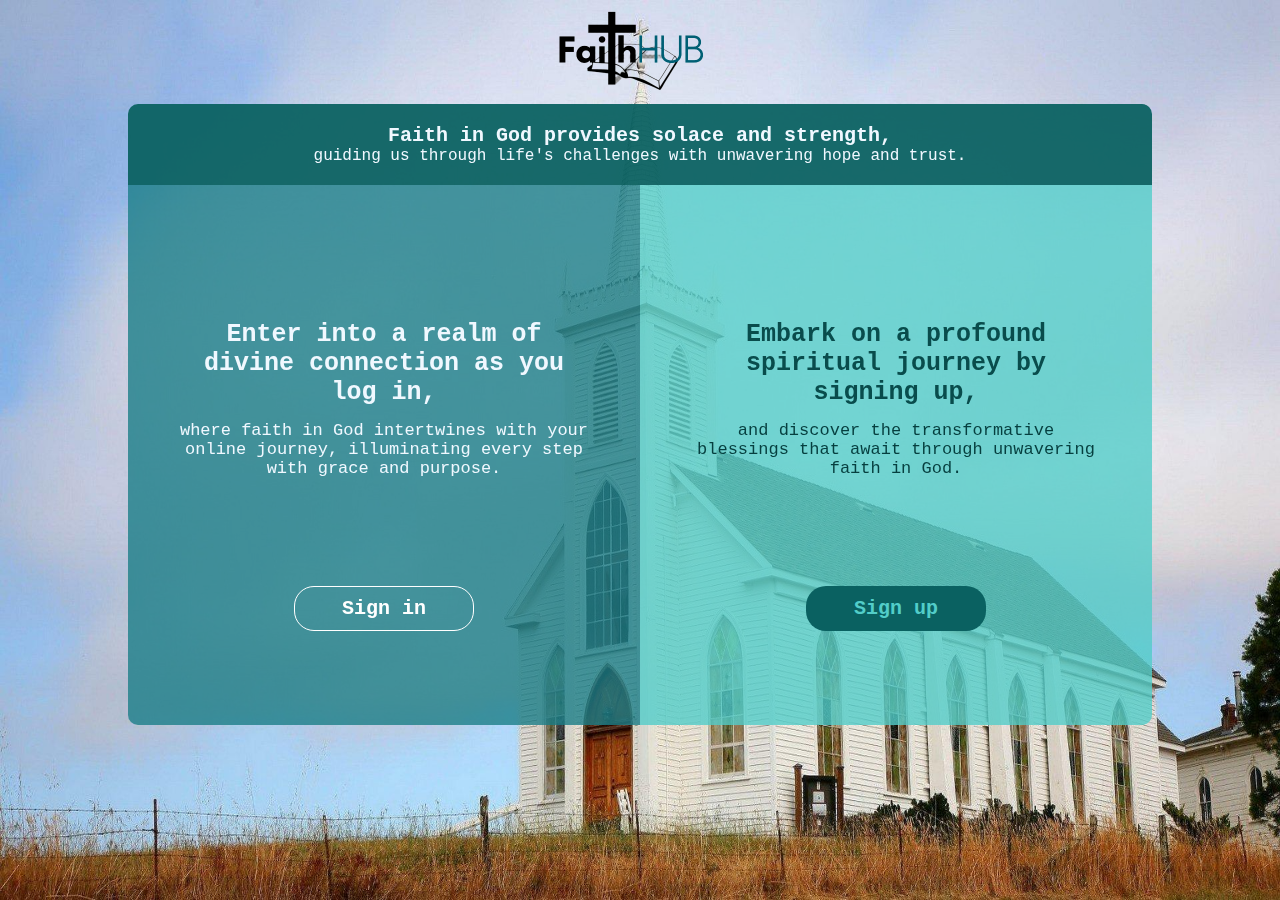
<file: signin-signup.html>
<!DOCTYPE html>
<html lang="en">
<head>
    <meta charset="UTF-8">
    <meta http-equiv="X-UA-Compatible" content="IE=edge">
    <meta name="viewport" content="width=device-width, 
    initial-scale=1.0">
    <link rel="stylesheet" href="./signin-signup.css">
    <link rel="stylesheet" href="./register.css">
    <link rel="stylesheet" href="./login.css">
    <link rel="stylesheet" href="./forgotpass.css">
    <link rel="stylesheet" href="./verification.css">
    <title>Log in</title>
</head>
<body>

    <!-- landing page -->

    <section class="section">
        <div class="logo-message">
            <div>
                <img class="logo" src="./images/Faith-removebg-preview-1.png" alt="">
            </div>
            <div class="message-container">
                <p class="message-header-upper">
                    Faith in God provides solace and strength,<br>     
                </p>
                <p class="message-header-lower">
                    guiding us through life's challenges with unwavering hope and trust.
                </p>
            </div>
        </div>
        <div class="flex-container">
            <div class="side-left">
                <div class="item-container-1">                
                        <p class="message-left-side-upper">
                                  Enter into a realm of divine connection as you log in,</p>                
                        <p class="message-left-side-lower">where faith in God intertwines with your online journey, 
                            illuminating every step with grace and purpose.</p>    
                        <button class="left-button-login" id="main-page-signin">Sign in</button>           
                </div>
            </div>
            <div class="side-right">
                <div class="item-container-2">
                    <p class="message-right-side-upper">Embark on a profound spiritual journey by signing up,
                      </p>
                    <p class="message-right-side-lower">and discover the transformative blessings that await through
                         unwavering faith in God. </p>
                    <button class="right-button-signup" id="main-page-sign-up">Sign up</button>
                </div>
            </div>
        </div>
    

    <!-- div for registration -->

   
        <div class="register-popup-section">
            <div class="register-container">
                <div class="left-popup">
                    <img class="logo-register" src="./images/Faith-removebg-preview.png" alt="">
                </div>
                <div class="right-pop-up-register">
                    <button class="close-button" id="#">x</button>
                    <form action="#">
                                <p class="create-text">Create Account</p>
                                <!-- <p class="create-message">Embrace a life filled with divine purpose 
                                    and endless possibilities.</p> -->                        
                            <div class="form-group">     
                                <label for="name"></label>
                                <input type="text" id="name" name="name"  placeholder="First name" class="form-control" required>
                                    
                                <label for="name"></label>
                                <input type="text" id="name" name="name"  placeholder="Last name" class="form-control form-control-user-2" required>
                            </div>
                            <div class="form-group">
                                <label for="email"></label>
                                <input type="email" id="email" name="email" placeholder="Enter Email" class="form-control" required>
                            </div>
                            <div class="form-group">
                                <label for="password"></label>
                                <input type="password" id="password" name="password" placeholder="Enter Password" class="form-control" required>
                            </div>
                            <div class="form-group">
                                <label for="confirmPassword"></label>
                                <input type="password" id="confirmPassword" name="confirmPassword" placeholder="Confirm Password" class="form-control" required>
                            </div>
                            <div>
                                <p class="text-group">Birthday &shy;</p>
                                <div class="div-birth-date">  <!-- flex this -->
                                    <label for="month"></label>
                                    <select id="month" name="month" class="form-control ">
                                        <option value="01">January</option>
                                        <option value="02">February</option>
                                        <option value="03">March</option>
                                        <option value="04">April</option>
                                        <option value="05">May</option>
                                        <option value="06">June</option>
                                        <option value="07">July</option>
                                        <option value="08">August</option>
                                        <option value="09">September</option>
                                        <option value="10">October</option>
                                        <option value="11">November</option>                                   
                                        <option value="12">December</option>
                                    </select>

                                    <label for="day"></label>
                                    <select id="day" name="day" class="form-control form-control-margin">
                                        <option value="01">1</option>
                                        <option value="02">2</option>
                                        <option value="03">3</option>
                                        <option value="04">4</option>
                                        <option value="05">5</option>
                                        <option value="06">6</option>
                                        <option value="07">7</option>
                                        <option value="08">8</option>
                                        <option value="09">9</option>
                                        <option value="10">10</option>
                                        <option value="11">11</option>
                                        <option value="12">12</option>
                                        <option value="13">13</option>
                                        <option value="14">14</option>
                                        <option value="15">15</option>
                                        <option value="16">16</option>
                                        <option value="17">17</option>
                                        <option value="18">18</option>
                                        <option value="19">19</option>                                 
                                        <option value="19">19</option>
                                        <option value="21">21</option>
                                        <option value="22">22</option>
                                        <option value="23">23</option>
                                        <option value="24">24</option>
                                        <option value="25">25</option>
                                        <option value="26">26</option>
                                        <option value="27">27</option>
                                        <option value="28">28</option>
                                        <option value="29">29</option>
                                        <option value="30">30</option>
                                        <option value="31">31</option>
                                    </select>
                          
                                    <label for="year"></label>
                                    <select id="year" name="year" class="form-control">
                                        <option value="1905">1905</option>
                                        <option value="1906">1906</option>
                                        <option value="1907">1907</option>
                                        <option value="1908">1908</option>
                                        <option value="1909">1909</option>
                                        <option value="1910">1910</option>
                                        <option value="1911">1911</option>
                                        <option value="1912">1912</option>
                                        <option value="1913">1913</option>
                                        <option value="1914">1914</option>
                                        <option value="1915">1915</option>
                                        <option value="1916">1916</option>
                                        <option value="1917">1917</option>
                                        <option value="1918">1918</option>
                                        <option value="1919">1919</option>
                                        <option value="1920">1920</option>
                                        <option value="1921">1921</option>
                                        <option value="1922">1922</option>
                                        <option value="1923">1923</option>
                                        <option value="1924">1924</option>
                                        <option value="1925">1925</option>
                                        <option value="1926">1926</option>
                                        <option value="1927">1927</option>
                                        <option value="1928">1928</option>
                                        <option value="1929">1929</option>
                                        <option value="1930">1930</option>
                                        <option value="1931">1931</option>
                                        <option value="1932">1932</option>
                                        <option value="1933">1933</option>
                                        <option value="1934">1934</option>
                                        <option value="1935">1935</option>
                                        <option value="1936">1936</option>
                                        <option value="1937">1937</option>
                                        <option value="1938">1938</option>
                                        <option value="1939">1939</option>
                                        <option value="1940">1940</option>
                                        <option value="1941">1941</option>
                                        <option value="1942">1942</option>
                                        <option value="1943">1943</option>
                                        <option value="1944">1944</option>
                                        <option value="1945">1945</option>
                                        <option value="1946">1946</option>
                                        <option value="1947">1947</option>
                                        <option value="1948">1948</option>
                                        <option value="1949">1949</option>
                                        <option value="1950">1950</option>
                                        <option value="1951">1951</option>
                                        <option value="1952">1952</option>
                                        <option value="1953">1953</option>
                                        <option value="1954">1954</option>
                                        <option value="1955">1955</option>
                                        <option value="1956">1956</option>
                                        <option value="1957">1957</option>
                                        <option value="1958">1958</option>
                                        <option value="1959">1959</option>
                                        <option value="1960">1960</option>
                                        <option value="1961">1961</option>
                                        <option value="1962">1962</option>
                                        <option value="1963">1963</option>
                                        <option value="1964">1964</option>
                                        <option value="1965">1965</option>
                                        <option value="1966">1966</option>
                                        <option value="1967">1967</option>
                                        <option value="1968">1968</option>
                                        <option value="1969">1969</option>
                                        <option value="1970">1970</option>
                                        <option value="1971">1971</option>
                                        <option value="1972">1972</option>
                                        <option value="1973">1973</option>
                                        <option value="1974">1974</option>
                                        <option value="1975">1975</option>
                                        <option value="1976">1976</option>
                                        <option value="1977">1977</option>
                                        <option value="1978">1978</option>
                                        <option value="1979">1979</option>
                                        <option value="1980">1980</option>
                                        <option value="1981">1981</option>
                                        <option value="1982">1982</option>
                                        <option value="1983">1983</option>
                                        <option value="1984">1984</option>
                                        <option value="1985">1985</option>
                                        <option value="1986">1986</option>
                                        <option value="1987">1987</option>
                                        <option value="1988">1988</option>
                                        <option value="1989">1989</option>
                                        <option value="1990">1990</option>
                                        <option value="1991">1991</option>
                                        <option value="1992">1992</option>
                                        <option value="1993">1993</option>
                                        <option value="1994">1994</option>
                                        <option value="1995">1995</option>
                                        <option value="1996">1996</option>
                                        <option value="1997">1997</option>
                                        <option value="1998">1998</option>
                                        <option value="1999">1999</option>
                                        <option value="2000">2000</option>
                                        <option value="2001">2001</option>
                                        <option value="2002">2002</option>
                                        <option value="2003">2003</option>
                                        <option value="2004">2004</option>
                                        <option value="2005">2005</option>
                                        <option value="2006">2006</option>
                                        <option value="2007">2007</option>
                                        <option value="2008">2008</option>
                                        <option value="2009">2009</option>
                                        <option value="2010">2010</option>
                                        <option value="2011">2011</option>
                                        <option value="2012">2012</option>
                                        <option value="2013">2013</option>
                                        <option value="2014">2014</option>
                                        <option value="2015">2015</option>
                                        <option value="2016">2016</option>
                                        <option value="2017">2017</option>
                                        <option value="2018">2018</option>
                                        <option value="2019">2019</option>
                                        <option value="2020">2020</option>
                                        <option value="2021">2021</option>
                                        <option value="2022">2022</option>
                                        <option value="2023">2023</option>
                                    </select>

                                    <!-- <input type="submit" value="Submit"> -->
                                </div>
                                <p class="text-group">Gender</p>
                                <div class="gender-container">   
                                    <label for="male" class="gender-label">
                                            Male
                                        <input type="radio" id="male" name="gender" value="male" placeholder="Male">                                 
                                    </label>
                                                        
                                    <label for="female"  class="gender-label gender-label-margin">
                                            Female
                                        <input type="radio" id="female" name="gender" value="female" placeholder="Female">                             
                                    </label>
                                                    
                                    <label for="other"  class="gender-label">
                                            Other
                                        <input type="radio" id="other" name="gender" value="other" placeholder="Other">        
                                    </label>  
                                </div>
                            </div>
                                <button class="button-Sign-up" type="submit" id="#" >Register</button>
                    </form>
                    <p class="button-lower">Already have an account? <a id="modal-signup-login-botton"
                        style="text-decoration: none;
                            font-weight: 400;" href="#">Login</a></p>     
                </div>
            </div>
        </div>

            <!-- log in div -->

        <div class="log-in-pop-up">
            <img class="logo-login" src="./images/Faith-removebg-preview-1.png" alt="">
                <div class="login-container"> 
                    <form action="">       
                        <div class="form-group form-group-login form-group-login-margin">
                            <label for="email"></label>
                            <input type="email" id="email" name="email" placeholder="Enter Email" class="form-control-login" required>
                        </div>
                        <div class="form-group">
                            <label for="password"></label>
                            <input type="password" id="password" name="password" placeholder="Enter Password" class="form-control-login" required>
                        </div>
                        <a href="#" id="forgotpass-click"
                                 style="text-align: center;
                                        text-decoration: none;">Forgot password?</a>
                        <button class="button-login" type="submit" id="button-login" >Log in</button> 
                    </form>
                    <p class="or-text">or</p>
                    <button class="button-create-account" type="submit" id="button-create-new-account">Create new account</button>  
                </div> 
                <p class="below-text">"The Lord is my shepherd, I lack nothing." (Psalm 23:1)</p>
        </div>

        <!-- forgot password form -->

        <div class="forgotpass-background-popup">
            <img class="forgotpass-plantdecor" src="./images/pana-removebg-preview.png" alt="">
            <div class="forgotpass-container">
                <div class="forgotpass-divdecor">
                    <button class="close-button" id="close-button-forgot">x</button>
                </div>
                <div class="forgotpass-right">
                    <img class="forgotpass-logo" src="./images/padlock.png" alt=""> <!-- logo -->
                    <p class="forgotpass-textheader">Forgot Password?</p>
                    <p class="forgotpass-text">Please enter your email address to recieve a verification code.</p>
                    <form action="">
                        <div>
                            <label for="email"></label>
                            <input type="email" id="email" name="email" placeholder="Enter Email" class="form-control-forgotP" required>
                        </div>
                        <div>
                            <button class="forgotpass-button" type="submit" id="button-forgotpass">Send Email</button> 
                        </div>
                    </form>

                </div>
            </div>
        </div>

        
        <!-- verification password form -->

        <div class="verification-background-popup">
            <img class="verification-paperplanedecor" src="./images/sent-removebg-preview.png" alt="">
            <div class="verification-container">
                <div class="verification-divdecor">
                    <button class="close-button" id="close-button-forgot">x</button>
                </div>
                <div class="verification-right">
                    <img class="verify-logo" src="./images/verify.png" alt=""> <!-- logo -->
                    <p class="verification-textheader">Verify OTP</p>
                    <p class="verification-text">Please enter 4 digit code sent to your Email.</p>
                    <form action="">

                        <div class="placeholder-cube">
                            <input type="text" class="verification-input" maxlength="1" />
                            <input type="text" class="verification-input" maxlength="1" />
                            <input type="text" class="verification-input" maxlength="1" />
                            <input type="text" class="verification-input" maxlength="1" />
                        </div>
                          
                        <div>
                            <button class="verification-button" type="submit" id="button-forgotpass">Verify</button> 
                        </div>
                    </form>

                </div>
            </div>
        </div>


    </section>
    <script src="./signin.js"></script>
</body>
</html>
</file>
<file: signin-signup.css>
body  {
    margin: 0%;
    padding: 0%;
    background-image: url(./images/church-wholebg.jpg);
    background-repeat: no-repeat;
    background-position: center;
    background-attachment: fixed;
    background-size: 100% 100%;
}
.section {
    height: 100%;
    width: 100%;
    position: fixed;
}
.logo {
    border-radius: 3px;
    height: 100px;
}
.logo-message {
    display: flex;
    flex-direction: column;
    justify-content: center;
    align-items: center;
    
    margin: 0 10%;
    border-radius: 5px;
}
.message-container {
    display: flex; 
    flex-direction: column; 
    align-items: center;
    background: rgba(10, 97, 97, 0.941);
    width: 100%;
    border-radius: 10px 10px 0 0;
    padding: 20px 0;
                      
}
.message-header-upper {
    font-weight: bold; 
    font-family: 'Courier New', Courier, monospace; 
    font-size: 20px;
    margin: 0px;
    color: aliceblue;
}
.message-header-lower {
    margin: 0px;
    font-size: 16px;
    font-family: 'Courier New', Courier, monospace;
    color: aliceblue;
}
.flex-container {
    display: flex;
    flex-direction: row;
    height: 60vh;
    margin: 0 10%;
    position: relative;
    justify-content: space-evenly;
}
.side-left {
    background: rgba(26, 125, 136, 0.796);
    height: 100%;
    flex: 50%;
    width: 100%;
    border-radius:0 0 0 10px;
}
.item-container-1 {
    display: flex;
    flex-direction: column;
    align-items: center;
    justify-content: center;
    height: 100%;
    width: 100%; 
    position: relative;
}
.message-left-side-upper {
    margin: 0 10%;
    font-weight: bold; 
    font-size: 25px;
    font-family: 'Courier New', Courier, monospace;
    text-align: center;
    color: aliceblue;
    position: absolute;
    top: 25%;
}
.message-left-side-lower {
    margin: 0 10%;
    color: aliceblue;
    font-size: 17px;
    font-family:'Courier New', Courier, monospace;
    text-align: center;
    margin-top: 20px;
    position: absolute;
    top: 40%;
}
.left-button-login {
    margin-top: 50px;
    height: 45px;
    width: 180px;
    border-radius: 20px;
    border: 1px solid; 
    background-color: transparent;
    font-weight: bold;
    font-family:'Courier New', Courier, monospace;
    font-size: 20px;
    color: rgb(255, 255, 255);
    position: absolute;
    top: 65%;
}
.left-button-login:hover {
    background-color:rgb(10, 97, 97);
}
.side-right {
    background: rgba(82, 205, 201, 0.797);
    height: 100%;
    flex: 50%;
    width: 100%;
    border-radius:0 0 10px 0;
}
.item-container-2 {
    display: flex;
    flex-direction: column;
    align-items: center;
    justify-content: center;
    height: 100%;
    width: 100%; 
    position: relative;
}
.message-right-side-upper {
    margin: 0 10%;
    font-weight: bold; 
    font-size: 25px;
    font-family: 'Courier New', Courier, monospace;
    text-align: center;
    color:  rgb(9, 76, 76);
    position: absolute;
    top: 25%;
}
.message-right-side-lower {
    margin: 0 10%;
    color: rgb(6, 63, 63);
    font-size: 17px;
    font-family:'Courier New', Courier, monospace;
    text-align: center;
    margin-top: 20px;
    position: absolute;
    top: 40%;
}
.right-button-signup {
    margin-top: 50px;
    height: 45px;
    width: 180px;
    border-radius: 20px;
    border:none; 
    background-color: rgb(10, 97, 97);
    font-weight: bold;
    font-family:'Courier New', Courier, monospace;
    font-size: 20px;
    color:  rgb(82, 205, 201);
    position: absolute;
    top: 65%;
}
.right-button-signup:hover {
    /* background-color: rgb(6, 57, 57); */
    background-color:transparent;
    color: rgb(6, 57, 57);
    border: 2px solid ;
}

@media only screen and (max-width: 900px) {
    .message-header-upper, 
    .message-left-side-upper,
    .message-right-side-upper
     {
        font-size: 16px;   
    }
    .message-header-lower,
    .message-left-side-lower,
    .message-right-side-lower
     {
        font-size: 13px; 
    }
    .left-button-login,
    .right-button-signup{
        height: 38px;
        width: 150px;
        font-size: 16px;  
    }
  }

  @media only screen and (max-width: 600px) {
    body  {  
        background-image: url(./images/mobile-bg.png);
    }
    .section {
        position: static;
    }
    .logo {
        border-radius: 2px;
        height: 50px;
    }
    .message-header-lower,
    .message-header-upper {
        text-align: center;
        margin: 0 30px;
        font-size: 18px;
    }
    .flex-container {
        flex-direction: column;
        height: 90vh;
        padding-bottom: 50px;
    }
    .side-left {
        border-radius:0;
    }
    .side-right {
        border-radius:0 0 10px 10px;
    }
    .message-left-side-upper,
    .message-right-side-upper {
        top: 15%;
        margin: 5% 12%;
        position: static;
        font-size: 18px;
    }
    .message-left-side-lower,
    .message-right-side-lower {
        top: 25%;
        margin: 5% 15%;
        position: static;
        font-size: 16px;
    }
    .left-button-login, 
    .right-button-signup {
        height: 38px;
        width: 250px;
        font-size: 16px;
        top: 55%;
        position: static;
        margin-top: 10px;
    }
  }
</file>
<file: register.css>
.register-popup-section {
    position: absolute; 
    top: 125%;
    left: 50%;
    transform: translate(-50%, -50%) scale(0.1);
    opacity:0;
    transition: top 1000ms ease-in-out;
    z-index: 0;
    height: 100%;
    width: 100%;
    background-color: rgb(156, 171, 174); 
    background-color: rgba(17, 190, 253, 0.686); 
}
.register-popup-section.active {
    opacity: 1;
    top: 50%;
    transform: translate(-50%, -50%) scale(1);
    height: 100%;
    z-index: 5;
}
.register-container {
    display: flex;
    flex-direction: row;  
    border-radius: 5px;
    box-shadow: 2px 2px 20px;
    background-color: rgb(221, 238, 239);
    height: 83vh;
    width: 40vw;
    position: absolute;
    transform: translate(-50%, -50%);
    top:50%;
    left: 50%;
}
.left-popup {
    flex: 35%;
    background-image: url(./images/register.png);
    background-repeat: no-repeat;
    position: relative;
}
.right-pop-up-register {
    height: 75vh;
    text-align: center;
    position: relative;
    flex:65% ;
    margin:0 3%;
    margin-top: 20px;
}
.logo-register {
    height: 15%;
    width: 57%;
    transform: translate(-50%, -50%);
    position: absolute;
    top: 7%;
    left: 25%;
}
.create-text {
    font-family: Arial, sans-serif;
    font-weight: bold;
    font-size: 1.9rem;
    width: 100%;
    text-align: left;
    margin: 20px 0;
}
.create-message {
    margin: 10px 0;
    font-size: 15px;
    text-align: left;
}
.form-group {
    margin: 0;
    margin-bottom: 5px;
    width: 100%;
    /* overflow: hidden; */
    display: flex;  
}
.form-control {
    border-radius: 5px;
    padding: 10px 0;
    padding-left: 10px;
    width: 100%;
    font-size: 16px;
}
.form-control-user-2 {
    margin-left: 4px;
}
.button-Sign-up {
    cursor: pointer;
    padding: 9px;
    border-radius: 20px;
    font-weight: 500;
    font-size: 16px;
    background-color: rgb(0, 94, 255);
    color: whitesmoke;
    border: none;
    margin-top: 30px;
    width: 70%;
    align-self: center;
    text-align: center;
}   
.button-Sign-up:hover {
    background-color: rgb(1, 1, 196);
}
.button-lower {
    margin-top: 50px;
}
.close-button {
    background-color: rgb(229, 54, 54);
    position: absolute;
    top: 0%;
    left: 91%;
    border-radius: 2px;
    cursor: pointer;
}
.form-control-margin,
.gender-container .gender-label-margin {
    margin: 0 4px;
}
.gender-container,
.div-birth-date {
    display: flex;
}
  
.gender-container .gender-label {
    border-radius: 5px;
    padding: 10px 0;
    padding-left: 10px;
    width: 100%;
    border: 1px solid gray;
    background-color: rgb(255, 255, 255);
    font-size: 16px;
} 
.gender-container input[type="radio"] {
    margin: 0 0 0 10%;
}
.text-group {
    text-align: left;
    font-size: 14px;
    margin: 10px 0 0 5px;
}


@media only screen and (max-width: 900px) {
    .form-control {
        font-size: 14px;
        padding: 8px;
    }
    .register-container {
        width: 80vw;
        height: 800px;
    }
    .gender-container .gender-label {
        padding: 8px 0;
    }
    .logo-register {
        height: 20%;
        width: 100%;
        top: 10%;
        left: 100%;
    }
}
@media only screen and (max-width: 600px) {
    .left-popup {
        flex: none;
        background-image: none;
    }
    .register-container {
        height: 90vh;
        width: 90vw;
        position: absolute;
        transform: translate(-50%, -50%);
        top:50%;
        left:50%;
    }
    .create-text {
        margin-top: 30px;
    }
    .button-Sign-up,
    .form-control,
    .gender-container .gender-label,
    .OTP-number {
        padding: 15px;
        width: 100%;
    } 
    .gender-container .gender-label {
        padding: 15px 0;
    }
    .right-pop-up-register {
        margin: 0 5%;
    }
    .button-lower {
        margin-top: 30px;
    }
    .right-pop-up-register .close-button {
        margin-top: 15px !important;
    }
}
</file>
<file: login.css>
.log-in-pop-up {
    position: absolute; 
    top: 125%;
    left: 50%;
    transform: translate(-50%, -50%) scale(0.1);
    opacity:0;
    transition: top 1000ms ease-in-out;
    z-index: 0;
    height: 100%;
    width: 100%;
    background-color: rgb(255, 255, 255); 
    /* background-color: rgba(207, 233, 243, 0.842);  */
}
.log-in-pop-up.active {
    opacity: 1;
    top: 50%;
    transform: translate(-50%, -50%) scale(1);
    height: 100%;
    z-index: 5;
}
.login-container{
    display: flex;
    flex-direction: column;  
    border-radius: 5px;
    box-shadow: 2px 2px 20px;
    background-color: rgb(221, 238, 239);
    margin: 5% 35%;
    height: 50vh;
    margin-top: 200px;
    text-align: center;
}
.logo-login {
    position: absolute;
    top:15%;
    left: 52%;
    transform: translate(-50%, -50%);
}
.form-group-login {
    margin-top: 7%;
}
.form-control-login {
    border-radius: 5px;
    padding: 12px 0;
    padding-left: 10px;
    width: 100%;
    font-size: 16px;
    margin: 2% 7%;
}
.button-login,
.button-create-account {
    cursor: pointer;
    padding: 12px;
    border-radius: 5px;
    font-weight: 500;
    font-size: 16px;
    background-color: rgb(0, 94, 255);
    color: whitesmoke;
    border: none;
    margin-top: 30px;
    width: 85%;
    align-self: center;
    text-align: center;
    margin:2% 0;
}  
.button-create-account {
    background-color: rgb(10, 193, 44) !important;
}
.or-text, .below-text {
    text-align: center;
    margin: 0;
} 

@media only screen and (max-width: 900px) {
    .form-control-login {
        font-size: 14px;
        padding: 8px;
    }
    .button-login  {
        margin-top: 40px;
        padding: 8px;
    }
    .login-container {
        width: 45vw;
        margin-left: 27%;
    }
}
@media only screen and (max-width: 600px) {
    .form-control-login {
        font-size: 14px;
        padding: 8px;
    }
    .button-login  {
        margin-top: 40px;
        padding: 8px;
    }
    .login-container {
        height: 60vh;
        width: 95vw;
        margin-left: 3%;
        margin-right: 3%;
    }
    .section .active{
        position: fixed;
    }
    .button-login,
    .button-create-account{
        margin-top: 40px;
        padding: 15px 0;
    }
    .form-control-login {
        padding: 15px;
    }
}
</file>
<file: forgotpass.css>
.forgotpass-background-popup {
    position: absolute; 
    top: 125%;
    left: 50%;
    transform: translate(-50%, -50%) scale(0.1);
    opacity:0;
    transition: top 1000ms ease-in-out;
    z-index: 0;
    background-image: url(./images/Forgot-password-pana.png);
    width: 100%;
    background-color: rgb(170, 198, 229); 
    background-position: center;
    background-size: 50%;
    background-repeat: no-repeat;
}
.forgotpass-background-popup.active,
.verification-background-popup.active {
    opacity: 1;
    top: 50%;
    transform: translate(-50%, -50%) scale(1);
    height: 100%;
    z-index: 5;
}
.forgotpass-plantdecor,
.verification-paperplanedecor {
    position: absolute;
    height: 400px;
    transform: translate(-50%, -50%);
    top:72%;
    left: 73%;
    z-index: 1;
}
.forgotpass-container,
.verification-container {
    border-radius: 5px;
    box-shadow: none !important;
    background-color: rgb(221, 238, 239);
    height: 65vh;
    width: 20vw;
    position: absolute;
    transform: translate(-50%, -50%);
    top:40%;
    left: 60%;
}
.forgotpass-divdecor,
.verification-divdecor {
    width: 100%;
    border: 1px solid gray;
    height: 30px;
    background-color: aliceblue;
    border-radius: 5px 5px 0 0;
}
.forgotpass-logo,
.verify-logo {
    width: 60%;
    margin-top: 30px;
}

.forgotpass-right,
.verification-right {
    height: 75vh;
    text-align: center;
}
.forgotpass-textheader,
.verification-textheader {
    font-family: Arial, sans-serif;
    font-weight: bold;
    font-size: 1.7rem;
    width: 100%;
    margin:0;
    margin-top: 30px;
}
.forgotpass-text,
.verification-text {
    font-family: Arial, sans-serif;
    font-weight:none !important;
    font-size: 14px;
    margin:10px 10px 20px 10px;
}
.form-control-forgotP {
    border-radius: 5px;
    padding: 10px 0;
    padding-left: 10px;
    width: 85%;
    font-size: 16px;
}
.forgotpass-button,
.verification-button {
    cursor: pointer;
    padding: 9px;
    border-radius: 5px;
    font-weight: 500;
    font-size: 16px;
    background-color: rgb(0, 94, 255);
    color: whitesmoke;
    border: none;
    margin-top: 30px;
    width: 90%;
}
.forgotpass-button:hover{
    background-color: rgb(1, 1, 196);
}
.close-button {
    margin-top: 5px;
}
@media only screen and (max-width: 900px) {
    .forgotpass-background-popup {
        background-size: 100%;
    }
    .forgotpass-container {
        width: 50vw;
        top:40%;
        left: 70%;
    }
    .forgotpass-textheader,
    .forgotpass-logo,
    .form-control-forgotP {
        margin-top: 40px;
    }
    .forgotpass-button {
        margin-top: 50px;
        padding: 15px 0;
    }
    .forgotpass-plantdecor { 
        height: 400px;
        top:67%;
        left: 10%;
        
    }
}

@media only screen and (max-width: 600px) {
    .forgotpass-container {
        height: 90vh;
        width: 90vw;
        position: absolute;
        transform: translate(-50%, -50%);
        top:50%;
        left: 50%;
    }
    .forgotpass-plantdecor {
        z-index: 0;
        height: 30px;
    }
    .forgotpass-textheader,
    .forgotpass-logo,
    .form-control-forgotP {
        margin-top: 40px;
    }
    .forgotpass-button {
        margin-top: 50px;
        padding: 15px 0;
    }
}
</file>
<file: verification.css>
.verification-background-popup {
    position: absolute; 
    top: 125%;
    left: 50%;
    transform: translate(-50%, -50%) scale(0.1);
    opacity:0;
    transition: top 1000ms ease-in-out;
    z-index: 0;
    background-image: url(./images/SentMessage.png);
    width: 100%;
    background-color: rgb(170, 198, 229); 
    background-position: center;
    background-size: 50%;
    background-repeat: no-repeat;
}

.verification-paperplanedecor {
    top:30% !important;
    left: 68% !important;
    height: 250px !important;
}
.placeholder-cube {
    display: flex;
    justify-content: space-between;
    width: 200px;
    margin: 0 auto;
}
.verification-input {
    width: 40px;
    height: 40px;
    font-size:16px;
    text-align: center;
    border: 1px solid #ccc;
    border-radius: 4px;
}
@media only screen and (max-width: 900px) {
    .verification-background-popup {
        background-size: 100%;
    }
    .verification-container {
        width: 50vw;
        top:40%;
        left: 70%;
    }
    .verification-textheader,
    .verify-logo
    {
        margin-top: 40px;
    }
    .verification-button {
        margin-top: 50px;
        padding: 15px 0;
    }
    .verification-plantdecor { 
        height: 400px;
        top:67%;
        left: 10%;
        
    }
}
  
@media only screen and (max-width: 600px) {
    .verification-container {
        height: 90vh;
        width: 90vw;
        position: absolute;
        transform: translate(-50%, -50%);
        top:50%;
        left: 50%;
    }
   .verify-logo,
   .verification-textheader,
   .placeholder-cube {
        margin-top: 40px;
    }
    .verification-button {
        margin-top: 50px;
        padding: 15px 0;
    }
}
</file>
